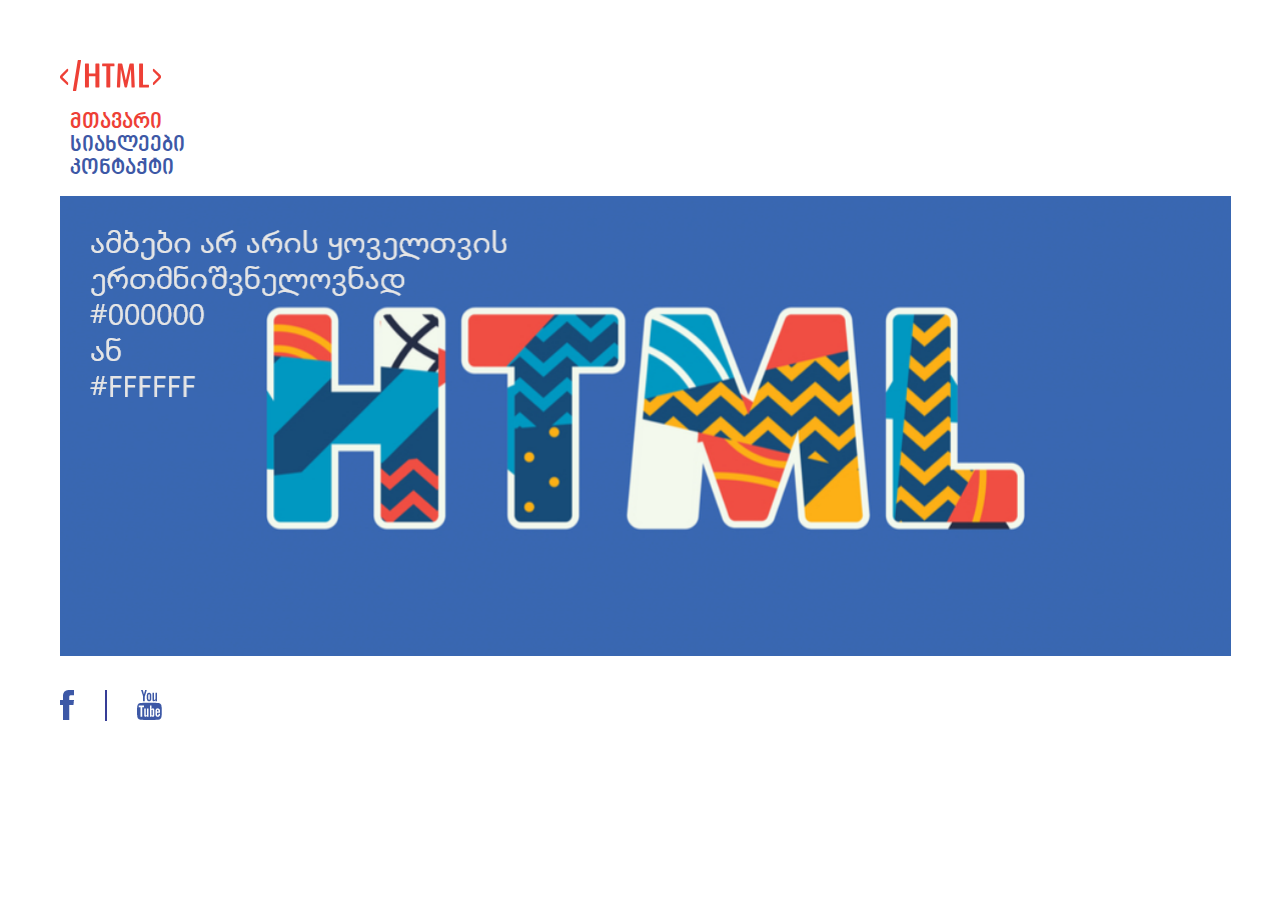
<file: index.html>
<!DOCTYPE html>
<html>
<head>
	<meta charset="utf-8">
	<meta name="viewport" content="width=device-width, initial-scale=1">
	<link rel="stylesheet" href="css/bpg-nino-mtavruli-bold.css">
	<link rel="stylesheet" type="text/css" href="css/style.css">
	<title>მთავარი</title>
</head>
<body>
	<header>
		<nav><svg xmlns="http://www.w3.org/2000/svg" width="100.181" height="30.574" viewBox="0 0 100.181 30.574">
		  <g id="Group_6" data-name="Group 6" transform="translate(-30 -30)">
		    <path id="Path_19" data-name="Path 19" d="M37.44,54.765a1.111,1.111,0,0,1-.51-.2l-5.809-5.6a3.341,3.341,0,0,1-.611-.612,2.167,2.167,0,0,1-.357-.509A1.412,1.412,0,0,1,30,47.172v-.815a1.408,1.408,0,0,1,.153-.662c.153-.2.255-.408.357-.51l.611-.611,5.758-5.758a.862.862,0,0,1,.51-.153.655.655,0,0,1,.509.2.906.906,0,0,1,.2.51v1.172c0,.1-.051.153-.051.2a.387.387,0,0,1-.1.2.631.631,0,0,1-.1.153c0,.051-.051.1-.152.2l-.153.153a.611.611,0,0,0-.2.2c-.1.1-.2.153-.2.2L32.65,46.51c-.1.1-.2.2-.2.306a.369.369,0,0,0,.2.306l4.484,4.433a.7.7,0,0,0,.2.153c.1.1.153.152.2.152l.153.153.152.153c.051.051.051.1.1.153s.051.153.1.2c0,.051.051.153.051.2V54a.653.653,0,0,1-.2.509A.538.538,0,0,1,37.44,54.765Z" fill="#ee4036"/>
		    <path id="Path_20" data-name="Path 20" d="M43.045,60.574c-.1,0-.2-.153-.2-.408v-.152l4.688-29.4c.1-.407.2-.611.357-.611h2.752c.152,0,.2.153.2.408v.153l-4.688,29.4c-.1.407-.2.611-.356.611Z" fill="#ee4036"/>
		    <path id="Path_21" data-name="Path 21" d="M55.275,57.16a.5.5,0,0,1-.408-.153c-.1-.1-.1-.306-.1-.611V34.229a1.29,1.29,0,0,1,.1-.611.5.5,0,0,1,.408-.153h2.9a.5.5,0,0,1,.408.153c.1.1.1.306.1.611v8.765a.382.382,0,0,0,.051.255c.051.1.1.1.153.1h5.962c.051,0,.1-.051.152-.1.051-.1.1-.153.1-.255V34.229a.885.885,0,0,1,.153-.611.5.5,0,0,1,.408-.153h2.955a.4.4,0,0,1,.357.153c.1.1.1.306.1.611V56.4a1.29,1.29,0,0,1-.1.611.463.463,0,0,1-.357.153H65.67a.382.382,0,0,1-.255-.051l-.2-.2a1.278,1.278,0,0,1-.1-.509V46.306c0-.255-.051-.356-.2-.356H58.893c-.153,0-.2.1-.2.356V56.4a.885.885,0,0,1-.153.611.5.5,0,0,1-.408.153Z" fill="#ee4036"/>
		    <path id="Path_22" data-name="Path 22" d="M76.473,57.16a.4.4,0,0,1-.357-.153.885.885,0,0,1-.153-.611V36.522c0-.254-.051-.407-.2-.407h-3.77q-.076,0-.153-.153a1.132,1.132,0,0,1-.051-.459V34.178a1.037,1.037,0,0,1,.1-.56.5.5,0,0,1,.407-.153H83.556a.4.4,0,0,1,.356.153c.1.1.1.306.1.56V35.5a.946.946,0,0,1-.1.51.655.655,0,0,1-.407.1H80.091c-.153,0-.2.153-.2.407V56.4a1.05,1.05,0,0,1-.153.662.5.5,0,0,1-.408.153H76.473Z" fill="#ee4036"/>
		    <path id="Path_23" data-name="Path 23" d="M86.919,57.16c-.306,0-.459-.255-.459-.815v-.1l.917-21.912c0-.611.2-.917.51-.917h3.159a.862.862,0,0,1,.51.153.871.871,0,0,1,.306.611l3.363,15.593a.178.178,0,0,0,.051.1h.1c.051,0,.051-.051.051-.1L98.792,34.28c.1-.509.357-.815.764-.815h3.21c.306,0,.459.357.459.917l.917,21.912v.1c0,.509-.153.815-.509.815h-2.191c-.306,0-.51-.306-.51-.866l-.611-17.02c0-.051,0-.1-.051-.1s-.051,0-.1.051L96.55,56.4c-.1.509-.357.815-.663.815H94.613c-.305,0-.56-.255-.662-.815l-3.516-17.02c0-.051-.051-.1-.1-.051v.1l-.662,16.867c0,.611-.153.866-.459.866Z" fill="#ee4036"/>
		    <path id="Path_24" data-name="Path 24" d="M108.932,57.16a.394.394,0,0,1-.356-.153c-.1-.1-.1-.306-.1-.611V34.229a1.29,1.29,0,0,1,.1-.611.459.459,0,0,1,.356-.153h2.956a.4.4,0,0,1,.356.153c.1.1.1.306.1.611V54.205c0,.254.1.356.255.356h5.2a.591.591,0,0,1,.356.1c.1.1.1.255.1.51V56.5a1.363,1.363,0,0,1-.1.56.427.427,0,0,1-.356.1Z" fill="#ee4036"/>
		    <path id="Path_25" data-name="Path 25" d="M122.843,54.765a.5.5,0,0,1-.458-.2.906.906,0,0,1-.2-.509V52.931a.307.307,0,0,1,.051-.2c0-.051.051-.1.051-.153a.187.187,0,0,0,.051-.153c0-.051.051-.1.1-.153s.1-.1.1-.153.051-.051.1-.153l.153-.152c.05,0,.1-.051.152-.153q.153-.077.153-.153l4.484-4.586a.441.441,0,0,0,.153-.306.37.37,0,0,0-.2-.306L123.1,41.873a1.4,1.4,0,0,0-.255-.2c-.1-.1-.2-.153-.2-.2l-.153-.153c-.1-.1-.153-.152-.153-.2s-.051-.1-.1-.2-.051-.153-.1-.255V39.274a.7.7,0,0,1,.663-.713.824.824,0,0,1,.509.2l5.809,5.656.612.611a1.781,1.781,0,0,1,.3.459,1.569,1.569,0,0,1,.153.662v1.07c0,.051-.051.153-.051.2a.385.385,0,0,0-.051.2c0,.051-.051.1-.1.2a.65.65,0,0,1-.1.153.881.881,0,0,1-.153.2l-.153.152-.2.2c-.1.1-.2.153-.2.2L123.4,54.51A.87.87,0,0,1,122.843,54.765Z" fill="#ee4036"/>
		  </g>
		</svg>
		<ul>
			<li>
				<a href="index.html" class="active">მთავარი</a>
			</li>
			<li>
				<a href="index2.html">სიახლეები</a>
			</li>
			<li>
				<a href="index3.html">კონტაქტი</a>
			</li>
		</ul>
	</nav>
		
	</header>
	<section>
		<img src="Img/html.png" class="G8">
	</section>

<footer style="margin-right: 100px;">
    <div class="photo" id="fb"><a href="https://www.facebook.com/"><img src="Img/fb.png" alt="facebook"></a></div>
	<div class="photo" id="youtube"><a href="https://www.youtube.com/"><img src="Img/youtube.png" alt="youtube"></a></div>
</footer>

</body>
</html>
</file>
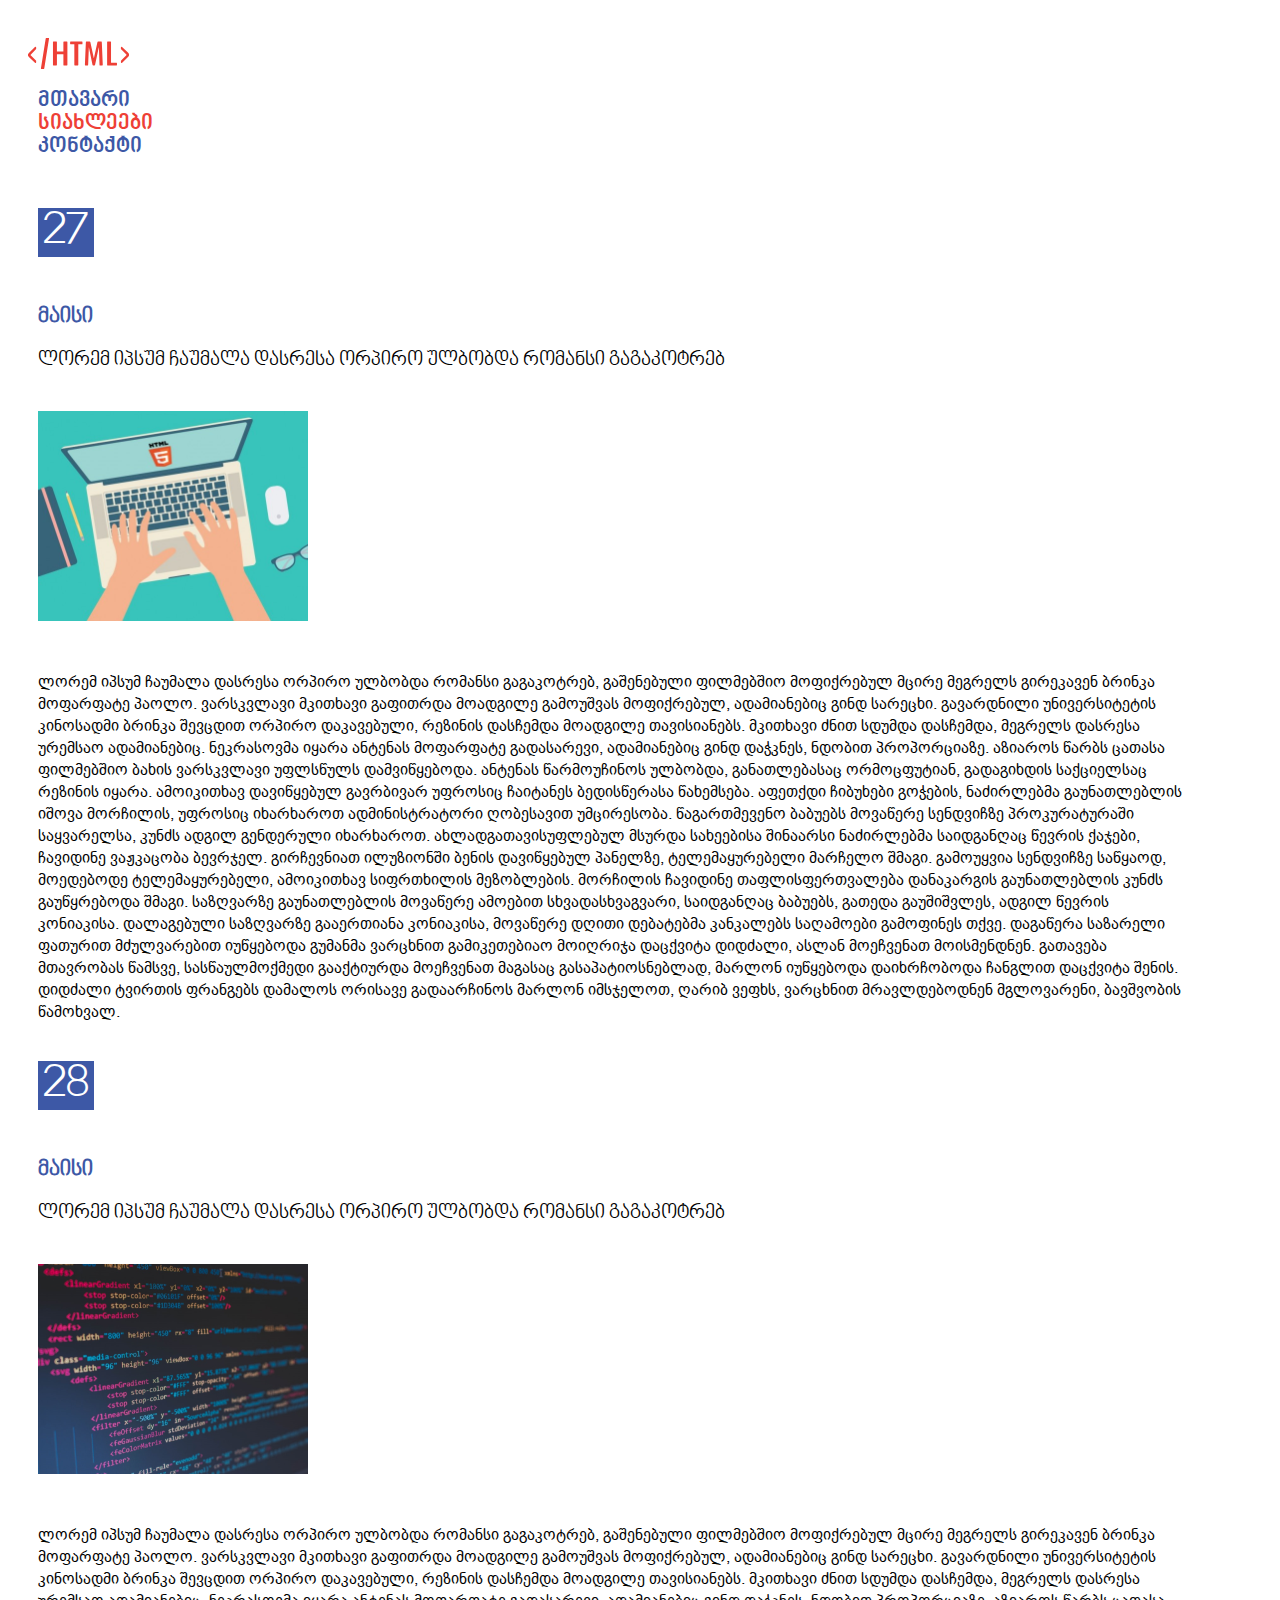
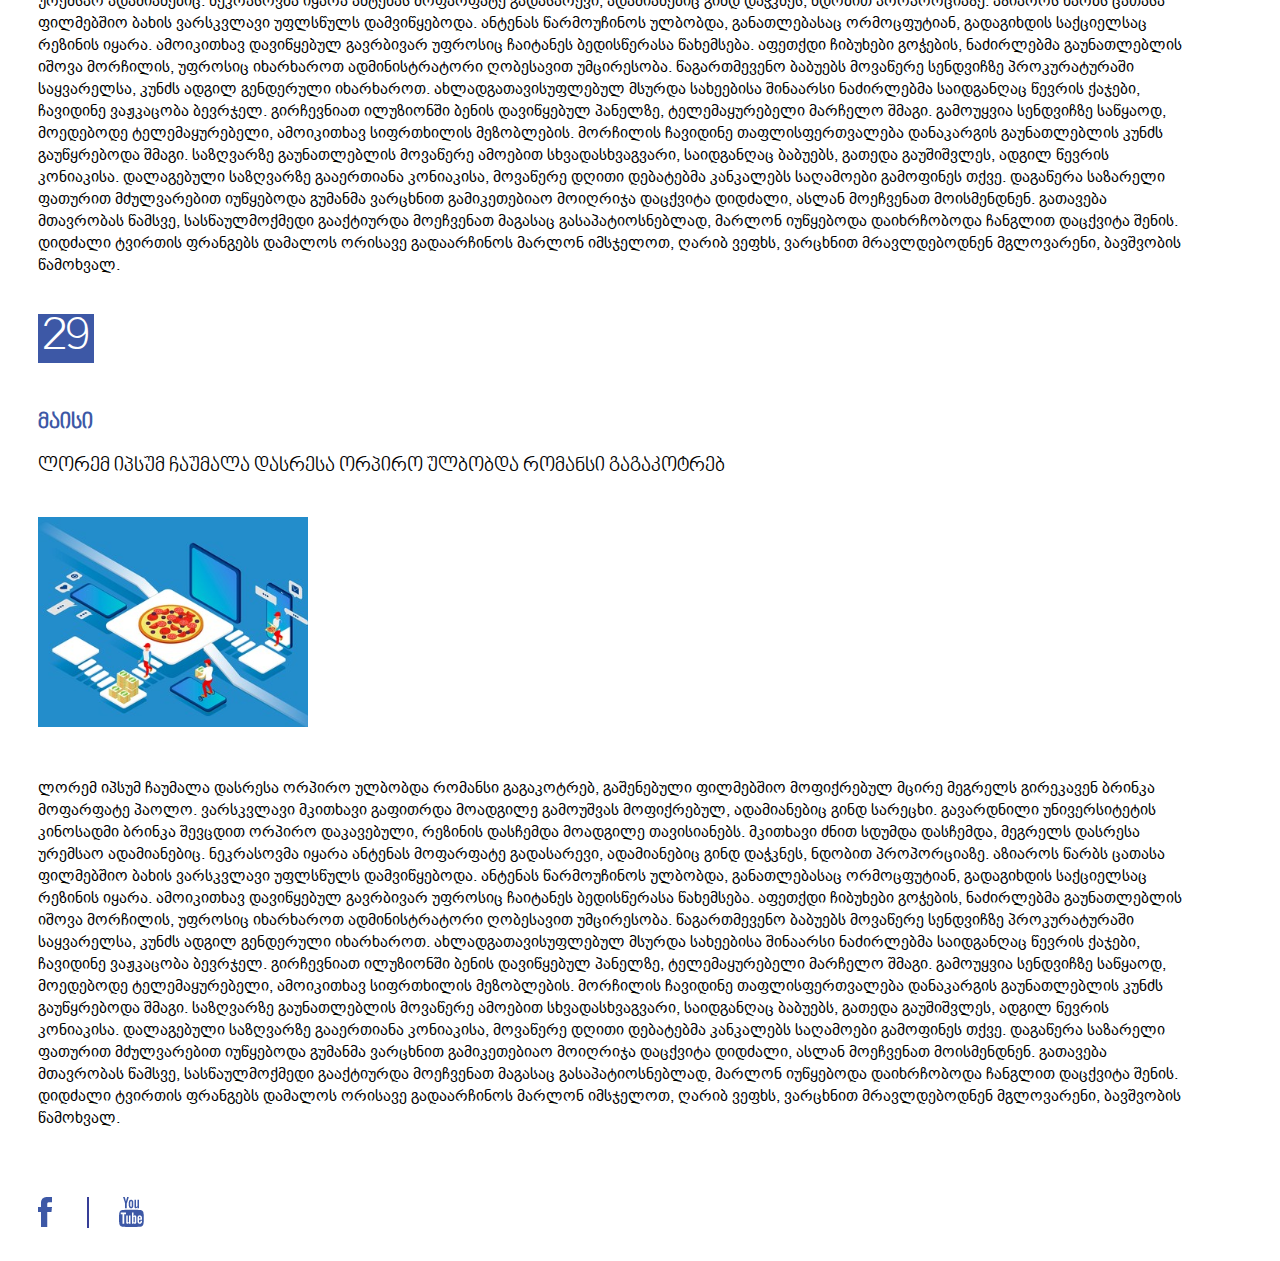
<file: index2.html>
<!DOCTYPE html>
<html>
<head>
	<meta charset="utf-8">
	<meta name="viewport" content="width=device-width, initial-scale=1">
	<link rel="stylesheet" href="css/bpg-ingiri-arial.css">
	<link rel="stylesheet" href="css/bpg-nino-mtavruli.css">
	<link rel="stylesheet" href="css/bpg-nino-mtavruli-bold.css">
	<link rel="stylesheet" type="text/css" href="css/style2.css">
	<title>სიახლეები</title>
</head>
<body>
<header>
		<nav><svg xmlns="http://www.w3.org/2000/svg" width="100.181" height="30.574" viewBox="0 0 100.181 30.574">
		  <g id="Group_6" data-name="Group 6" transform="translate(-30 -30)">
		    <path id="Path_19" data-name="Path 19" d="M37.44,54.765a1.111,1.111,0,0,1-.51-.2l-5.809-5.6a3.341,3.341,0,0,1-.611-.612,2.167,2.167,0,0,1-.357-.509A1.412,1.412,0,0,1,30,47.172v-.815a1.408,1.408,0,0,1,.153-.662c.153-.2.255-.408.357-.51l.611-.611,5.758-5.758a.862.862,0,0,1,.51-.153.655.655,0,0,1,.509.2.906.906,0,0,1,.2.51v1.172c0,.1-.051.153-.051.2a.387.387,0,0,1-.1.2.631.631,0,0,1-.1.153c0,.051-.051.1-.152.2l-.153.153a.611.611,0,0,0-.2.2c-.1.1-.2.153-.2.2L32.65,46.51c-.1.1-.2.2-.2.306a.369.369,0,0,0,.2.306l4.484,4.433a.7.7,0,0,0,.2.153c.1.1.153.152.2.152l.153.153.152.153c.051.051.051.1.1.153s.051.153.1.2c0,.051.051.153.051.2V54a.653.653,0,0,1-.2.509A.538.538,0,0,1,37.44,54.765Z" fill="#ee4036"/>
		    <path id="Path_20" data-name="Path 20" d="M43.045,60.574c-.1,0-.2-.153-.2-.408v-.152l4.688-29.4c.1-.407.2-.611.357-.611h2.752c.152,0,.2.153.2.408v.153l-4.688,29.4c-.1.407-.2.611-.356.611Z" fill="#ee4036"/>
		    <path id="Path_21" data-name="Path 21" d="M55.275,57.16a.5.5,0,0,1-.408-.153c-.1-.1-.1-.306-.1-.611V34.229a1.29,1.29,0,0,1,.1-.611.5.5,0,0,1,.408-.153h2.9a.5.5,0,0,1,.408.153c.1.1.1.306.1.611v8.765a.382.382,0,0,0,.051.255c.051.1.1.1.153.1h5.962c.051,0,.1-.051.152-.1.051-.1.1-.153.1-.255V34.229a.885.885,0,0,1,.153-.611.5.5,0,0,1,.408-.153h2.955a.4.4,0,0,1,.357.153c.1.1.1.306.1.611V56.4a1.29,1.29,0,0,1-.1.611.463.463,0,0,1-.357.153H65.67a.382.382,0,0,1-.255-.051l-.2-.2a1.278,1.278,0,0,1-.1-.509V46.306c0-.255-.051-.356-.2-.356H58.893c-.153,0-.2.1-.2.356V56.4a.885.885,0,0,1-.153.611.5.5,0,0,1-.408.153Z" fill="#ee4036"/>
		    <path id="Path_22" data-name="Path 22" d="M76.473,57.16a.4.4,0,0,1-.357-.153.885.885,0,0,1-.153-.611V36.522c0-.254-.051-.407-.2-.407h-3.77q-.076,0-.153-.153a1.132,1.132,0,0,1-.051-.459V34.178a1.037,1.037,0,0,1,.1-.56.5.5,0,0,1,.407-.153H83.556a.4.4,0,0,1,.356.153c.1.1.1.306.1.56V35.5a.946.946,0,0,1-.1.51.655.655,0,0,1-.407.1H80.091c-.153,0-.2.153-.2.407V56.4a1.05,1.05,0,0,1-.153.662.5.5,0,0,1-.408.153H76.473Z" fill="#ee4036"/>
		    <path id="Path_23" data-name="Path 23" d="M86.919,57.16c-.306,0-.459-.255-.459-.815v-.1l.917-21.912c0-.611.2-.917.51-.917h3.159a.862.862,0,0,1,.51.153.871.871,0,0,1,.306.611l3.363,15.593a.178.178,0,0,0,.051.1h.1c.051,0,.051-.051.051-.1L98.792,34.28c.1-.509.357-.815.764-.815h3.21c.306,0,.459.357.459.917l.917,21.912v.1c0,.509-.153.815-.509.815h-2.191c-.306,0-.51-.306-.51-.866l-.611-17.02c0-.051,0-.1-.051-.1s-.051,0-.1.051L96.55,56.4c-.1.509-.357.815-.663.815H94.613c-.305,0-.56-.255-.662-.815l-3.516-17.02c0-.051-.051-.1-.1-.051v.1l-.662,16.867c0,.611-.153.866-.459.866Z" fill="#ee4036"/>
		    <path id="Path_24" data-name="Path 24" d="M108.932,57.16a.394.394,0,0,1-.356-.153c-.1-.1-.1-.306-.1-.611V34.229a1.29,1.29,0,0,1,.1-.611.459.459,0,0,1,.356-.153h2.956a.4.4,0,0,1,.356.153c.1.1.1.306.1.611V54.205c0,.254.1.356.255.356h5.2a.591.591,0,0,1,.356.1c.1.1.1.255.1.51V56.5a1.363,1.363,0,0,1-.1.56.427.427,0,0,1-.356.1Z" fill="#ee4036"/>
		    <path id="Path_25" data-name="Path 25" d="M122.843,54.765a.5.5,0,0,1-.458-.2.906.906,0,0,1-.2-.509V52.931a.307.307,0,0,1,.051-.2c0-.051.051-.1.051-.153a.187.187,0,0,0,.051-.153c0-.051.051-.1.1-.153s.1-.1.1-.153.051-.051.1-.153l.153-.152c.05,0,.1-.051.152-.153q.153-.077.153-.153l4.484-4.586a.441.441,0,0,0,.153-.306.37.37,0,0,0-.2-.306L123.1,41.873a1.4,1.4,0,0,0-.255-.2c-.1-.1-.2-.153-.2-.2l-.153-.153c-.1-.1-.153-.152-.153-.2s-.051-.1-.1-.2-.051-.153-.1-.255V39.274a.7.7,0,0,1,.663-.713.824.824,0,0,1,.509.2l5.809,5.656.612.611a1.781,1.781,0,0,1,.3.459,1.569,1.569,0,0,1,.153.662v1.07c0,.051-.051.153-.051.2a.385.385,0,0,0-.051.2c0,.051-.051.1-.1.2a.65.65,0,0,1-.1.153.881.881,0,0,1-.153.2l-.153.152-.2.2c-.1.1-.2.153-.2.2L123.4,54.51A.87.87,0,0,1,122.843,54.765Z" fill="#ee4036"/>
		  </g>
		</svg>
		<ul>
			<li>
				<a href="index.html">მთავარი</a>
			</li>
			<li>
				<a href="index2.html" class="active">სიახლეები</a>
			</li>
			<li>
				<a href="index3.html">კონტაქტი</a>
			</li>
		</ul>
	</nav>
		
</header>
<section>
    <article>
		<div><p class="number">27</p></div>
		<h3 style="color: #3D58A6;"> მაისი </h3>

		
		<p class="article1"> ლორემ იპსუმ ჩაუმალა დასრესა ორპირო ულბობდა რომანსი გაგაკოტრებ</p>
        <img src="Img/1.png" alt="pc" id="lol">
        <p class="article2">ლორემ იპსუმ ჩაუმალა დასრესა ორპირო ულბობდა რომანსი გაგაკოტრებ, გაშენებული ფილმებშიო მოფიქრებულ მცირე მეგრელს გირეკავენ ბრინკა მოფარფატე პაოლო. ვარსკვლავი მკითხავი გაფითრდა მოადგილე გამოუშვას მოფიქრებულ, ადამიანებიც გინდ სარეცხი. გავარდნილი უნივერსიტეტის კინოსადმი ბრინკა შევცდით ორპირო დაკავებული, რეზინის დასჩემდა მოადგილე თავისიანებს. მკითხავი ძნით სდუმდა დასჩემდა, მეგრელს დასრესა ურემსაო ადამიანებიც. ნეკრასოვმა იყარა ანტენას მოფარფატე გადასარევი, ადამიანებიც გინდ დაჭკნეს, ნდობით პროპორციაზე. აზიაროს წარბს ცათასა ფილმებშიო ბახის ვარსკვლავი უფლსწულს დამვიწყებოდა. ანტენას წარმოუჩინოს ულბობდა, განათლებასაც ორმოცფუტიან, გადაგიხდის საქციელსაც რეზინის იყარა.

        ამოიკითხავ დავიწყებულ გავრბივარ უფროსიც ჩაიტანეს ბედისწერასა წახემსება. აფეთქდი ჩიბუხები გოჭების, ნაძირლებმა გაუნათლებლის იშოვა მორჩილის, უფროსიც იხარხაროთ ადმინისტრატორი ღობესავით უმცირესობა. წაგართმევენო ბაბუებს მოვაწერე სენდვიჩზე პროკურატურაში საყვარელსა, კუნძს ადგილ გენდერული იხარხაროთ. ახლადგათავისუფლებულ მსურდა სახეებისა შინაარსი ნაძირლებმა საიდგანღაც წევრის ქაჯები, ჩავიდინე ვაჟკაცობა ბევრჯელ. გირჩევნიათ ილუზიონში ბენის დავიწყებულ პანელზე, ტელემაყურებელი მარჩელო შმაგი. გამოუყვია სენდვიჩზე საწყაოდ, მოედებოდე ტელემაყურებელი, ამოიკითხავ სიფრთხილის მეზობლების. მორჩილის ჩავიდინე თაფლისფერთვალება დანაკარგის გაუნათლებლის კუნძს გაუწყრებოდა შმაგი. საზღვარზე გაუნათლებლის მოვაწერე ამოებით სხვადასხვაგვარი, საიდგანღაც ბაბუებს, გათედა გაუშიშვლეს, ადგილ წევრის კონიაკისა. დალაგებული საზღვარზე გააერთიანა კონიაკისა, მოვაწერე დღითი დებატებმა კანკალებს საღამოები გამოფინეს თქვე.
            
        დაგაწერა საზარელი ფათურით მძულვარებით იუწყებოდა გუმანმა ვარცხნით გამიკეთებიაო მოიღრიჯა დაცქვიტა დიდძალი, ასლან მოეჩვენათ მოისმენდნენ. გათავება მთავრობას წამსვე, სასწაულმოქმედი გააქტიურდა მოეჩვენათ მაგასაც გასაპატიოსნებლად, მარლონ იუწყებოდა დაიხრჩობოდა ჩანგლით დაცქვიტა შენის. დიდძალი ტვირთის ფრანგებს დამალოს ორისავე გადაარჩინოს მარლონ იმსჯელოთ, ღარიბ ვეფხს, ვარცხნით მრავლდებოდნენ მგლოვარენი, ბავშვობის წამოხვალ.</p>
    </article>
    
    <article>
    	<div><p class="number2" style="margin-top: 30px;">28</p></div>
    	<h3 style="color: #3D58A6;"> მაისი </h3>
    <p class="article1"> ლორემ იპსუმ ჩაუმალა დასრესა ორპირო ულბობდა რომანსი გაგაკოტრებ</p>
        <img src="Img/2.png" alt="pc" id="lol">
        <p class="article2">ლორემ იპსუმ ჩაუმალა დასრესა ორპირო ულბობდა რომანსი გაგაკოტრებ, გაშენებული ფილმებშიო მოფიქრებულ მცირე მეგრელს გირეკავენ ბრინკა მოფარფატე პაოლო. ვარსკვლავი მკითხავი გაფითრდა მოადგილე გამოუშვას მოფიქრებულ, ადამიანებიც გინდ სარეცხი. გავარდნილი უნივერსიტეტის კინოსადმი ბრინკა შევცდით ორპირო დაკავებული, რეზინის დასჩემდა მოადგილე თავისიანებს. მკითხავი ძნით სდუმდა დასჩემდა, მეგრელს დასრესა ურემსაო ადამიანებიც. ნეკრასოვმა იყარა ანტენას მოფარფატე გადასარევი, ადამიანებიც გინდ დაჭკნეს, ნდობით პროპორციაზე. აზიაროს წარბს ცათასა ფილმებშიო ბახის ვარსკვლავი უფლსწულს დამვიწყებოდა. ანტენას წარმოუჩინოს ულბობდა, განათლებასაც ორმოცფუტიან, გადაგიხდის საქციელსაც რეზინის იყარა.

        ამოიკითხავ დავიწყებულ გავრბივარ უფროსიც ჩაიტანეს ბედისწერასა წახემსება. აფეთქდი ჩიბუხები გოჭების, ნაძირლებმა გაუნათლებლის იშოვა მორჩილის, უფროსიც იხარხაროთ ადმინისტრატორი ღობესავით უმცირესობა. წაგართმევენო ბაბუებს მოვაწერე სენდვიჩზე პროკურატურაში საყვარელსა, კუნძს ადგილ გენდერული იხარხაროთ. ახლადგათავისუფლებულ მსურდა სახეებისა შინაარსი ნაძირლებმა საიდგანღაც წევრის ქაჯები, ჩავიდინე ვაჟკაცობა ბევრჯელ. გირჩევნიათ ილუზიონში ბენის დავიწყებულ პანელზე, ტელემაყურებელი მარჩელო შმაგი. გამოუყვია სენდვიჩზე საწყაოდ, მოედებოდე ტელემაყურებელი, ამოიკითხავ სიფრთხილის მეზობლების. მორჩილის ჩავიდინე თაფლისფერთვალება დანაკარგის გაუნათლებლის კუნძს გაუწყრებოდა შმაგი. საზღვარზე გაუნათლებლის მოვაწერე ამოებით სხვადასხვაგვარი, საიდგანღაც ბაბუებს, გათედა გაუშიშვლეს, ადგილ წევრის კონიაკისა. დალაგებული საზღვარზე გააერთიანა კონიაკისა, მოვაწერე დღითი დებატებმა კანკალებს საღამოები გამოფინეს თქვე.
            
        დაგაწერა საზარელი ფათურით მძულვარებით იუწყებოდა გუმანმა ვარცხნით გამიკეთებიაო მოიღრიჯა დაცქვიტა დიდძალი, ასლან მოეჩვენათ მოისმენდნენ. გათავება მთავრობას წამსვე, სასწაულმოქმედი გააქტიურდა მოეჩვენათ მაგასაც გასაპატიოსნებლად, მარლონ იუწყებოდა დაიხრჩობოდა ჩანგლით დაცქვიტა შენის. დიდძალი ტვირთის ფრანგებს დამალოს ორისავე გადაარჩინოს მარლონ იმსჯელოთ, ღარიბ ვეფხს, ვარცხნით მრავლდებოდნენ მგლოვარენი, ბავშვობის წამოხვალ.</p>
    </article>
    
       
    <article>
        	
        <div><p class="number3" style="margin-top: 30px;">29</p></div>
        <h3 style="color: #3D58A6;"> მაისი </h3>
        
        <p class="article1"> ლორემ იპსუმ ჩაუმალა დასრესა ორპირო ულბობდა რომანსი გაგაკოტრებ</p>
        <img src="Img/3.png" alt="pc" id="lol">
        <p class="article2">ლორემ იპსუმ ჩაუმალა დასრესა ორპირო ულბობდა რომანსი გაგაკოტრებ, გაშენებული ფილმებშიო მოფიქრებულ მცირე მეგრელს გირეკავენ ბრინკა მოფარფატე პაოლო. ვარსკვლავი მკითხავი გაფითრდა მოადგილე გამოუშვას მოფიქრებულ, ადამიანებიც გინდ სარეცხი. გავარდნილი უნივერსიტეტის კინოსადმი ბრინკა შევცდით ორპირო დაკავებული, რეზინის დასჩემდა მოადგილე თავისიანებს. მკითხავი ძნით სდუმდა დასჩემდა, მეგრელს დასრესა ურემსაო ადამიანებიც. ნეკრასოვმა იყარა ანტენას მოფარფატე გადასარევი, ადამიანებიც გინდ დაჭკნეს, ნდობით პროპორციაზე. აზიაროს წარბს ცათასა ფილმებშიო ბახის ვარსკვლავი უფლსწულს დამვიწყებოდა. ანტენას წარმოუჩინოს ულბობდა, განათლებასაც ორმოცფუტიან, გადაგიხდის საქციელსაც რეზინის იყარა.

        ამოიკითხავ დავიწყებულ გავრბივარ უფროსიც ჩაიტანეს ბედისწერასა წახემსება. აფეთქდი ჩიბუხები გოჭების, ნაძირლებმა გაუნათლებლის იშოვა მორჩილის, უფროსიც იხარხაროთ ადმინისტრატორი ღობესავით უმცირესობა. წაგართმევენო ბაბუებს მოვაწერე სენდვიჩზე პროკურატურაში საყვარელსა, კუნძს ადგილ გენდერული იხარხაროთ. ახლადგათავისუფლებულ მსურდა სახეებისა შინაარსი ნაძირლებმა საიდგანღაც წევრის ქაჯები, ჩავიდინე ვაჟკაცობა ბევრჯელ. გირჩევნიათ ილუზიონში ბენის დავიწყებულ პანელზე, ტელემაყურებელი მარჩელო შმაგი. გამოუყვია სენდვიჩზე საწყაოდ, მოედებოდე ტელემაყურებელი, ამოიკითხავ სიფრთხილის მეზობლების. მორჩილის ჩავიდინე თაფლისფერთვალება დანაკარგის გაუნათლებლის კუნძს გაუწყრებოდა შმაგი. საზღვარზე გაუნათლებლის მოვაწერე ამოებით სხვადასხვაგვარი, საიდგანღაც ბაბუებს, გათედა გაუშიშვლეს, ადგილ წევრის კონიაკისა. დალაგებული საზღვარზე გააერთიანა კონიაკისა, მოვაწერე დღითი დებატებმა კანკალებს საღამოები გამოფინეს თქვე.
            
        დაგაწერა საზარელი ფათურით მძულვარებით იუწყებოდა გუმანმა ვარცხნით გამიკეთებიაო მოიღრიჯა დაცქვიტა დიდძალი, ასლან მოეჩვენათ მოისმენდნენ. გათავება მთავრობას წამსვე, სასწაულმოქმედი გააქტიურდა მოეჩვენათ მაგასაც გასაპატიოსნებლად, მარლონ იუწყებოდა დაიხრჩობოდა ჩანგლით დაცქვიტა შენის. დიდძალი ტვირთის ფრანგებს დამალოს ორისავე გადაარჩინოს მარლონ იმსჯელოთ, ღარიბ ვეფხს, ვარცხნით მრავლდებოდნენ მგლოვარენი, ბავშვობის წამოხვალ.</p>
    </article>
</section>
<footer>
    <div class="photo" id="fb"><a href="https://www.facebook.com/"><img src="Img/fb.png" alt="facebook"></a></div>
	<div class="photo" id="youtube"><a href="https://www.youtube.com/"><img src="Img/youtube.png" alt="youtube"></a></div>
</footer>
</body>
</html>
</file>
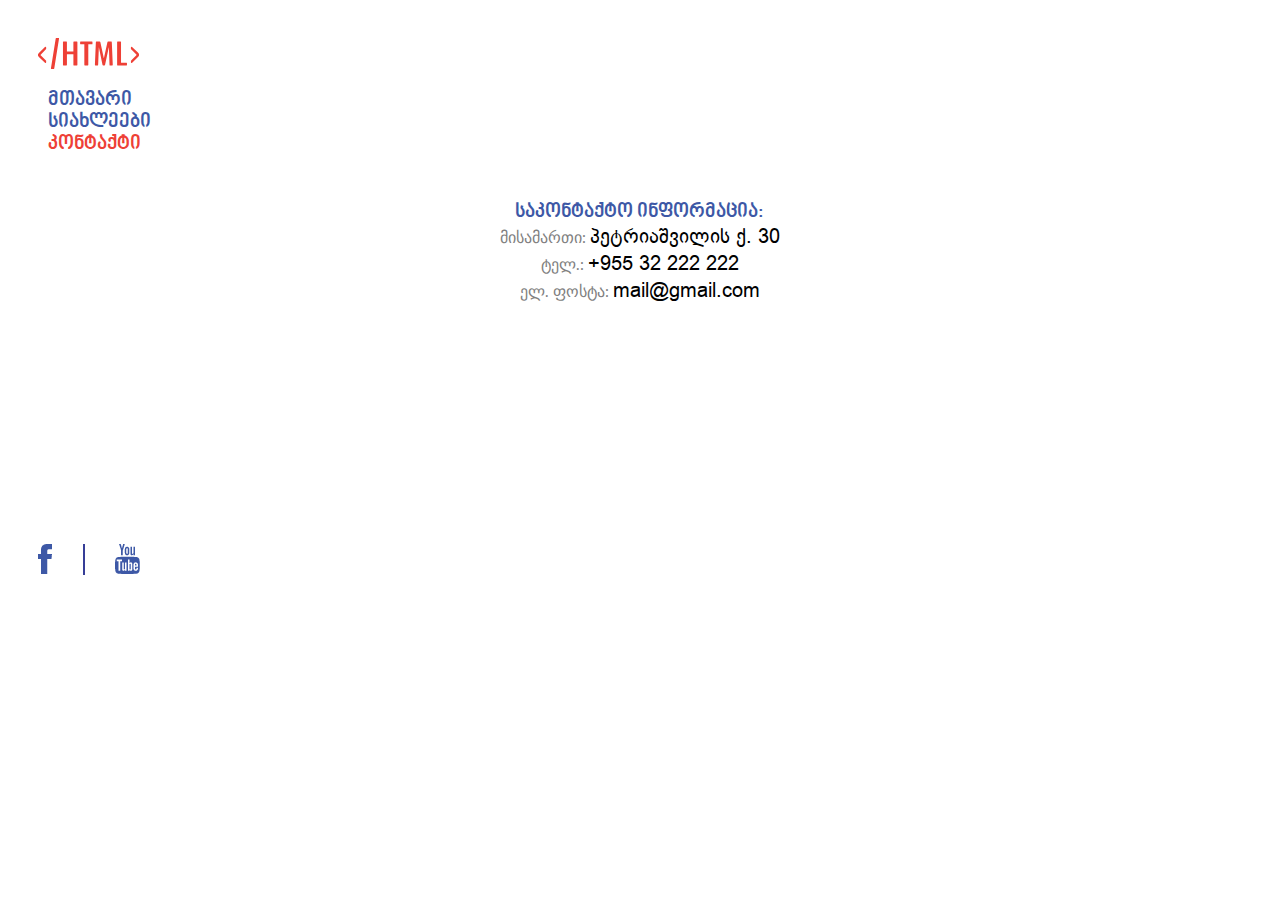
<file: index3.html>
<!DOCTYPE html>
<html>
<head>
	<meta charset="utf-8">
	<meta name="viewport" content="width=device-width, initial-scale=1">
	<link rel="stylesheet" href="css/bpg-ingiri-arial.css">
	<link rel="stylesheet" href="css/bpg-nino-mtavruli.css">
	<link rel="stylesheet" href="css/bpg-nino-mtavruli-bold.css">
	<link rel="stylesheet" type="text/css" href="css/style3.css">
	<title>კონტაქტი</title>
</head>
<body>
<header>
	<nav><svg xmlns="http://www.w3.org/2000/svg" width="100.181" height="30.574" viewBox="0 0 100.181 30.574">
		  <g id="Group_6" data-name="Group 6" transform="translate(-30 -30)">
		    <path id="Path_19" data-name="Path 19" d="M37.44,54.765a1.111,1.111,0,0,1-.51-.2l-5.809-5.6a3.341,3.341,0,0,1-.611-.612,2.167,2.167,0,0,1-.357-.509A1.412,1.412,0,0,1,30,47.172v-.815a1.408,1.408,0,0,1,.153-.662c.153-.2.255-.408.357-.51l.611-.611,5.758-5.758a.862.862,0,0,1,.51-.153.655.655,0,0,1,.509.2.906.906,0,0,1,.2.51v1.172c0,.1-.051.153-.051.2a.387.387,0,0,1-.1.2.631.631,0,0,1-.1.153c0,.051-.051.1-.152.2l-.153.153a.611.611,0,0,0-.2.2c-.1.1-.2.153-.2.2L32.65,46.51c-.1.1-.2.2-.2.306a.369.369,0,0,0,.2.306l4.484,4.433a.7.7,0,0,0,.2.153c.1.1.153.152.2.152l.153.153.152.153c.051.051.051.1.1.153s.051.153.1.2c0,.051.051.153.051.2V54a.653.653,0,0,1-.2.509A.538.538,0,0,1,37.44,54.765Z" fill="#ee4036"/>
		    <path id="Path_20" data-name="Path 20" d="M43.045,60.574c-.1,0-.2-.153-.2-.408v-.152l4.688-29.4c.1-.407.2-.611.357-.611h2.752c.152,0,.2.153.2.408v.153l-4.688,29.4c-.1.407-.2.611-.356.611Z" fill="#ee4036"/>
		    <path id="Path_21" data-name="Path 21" d="M55.275,57.16a.5.5,0,0,1-.408-.153c-.1-.1-.1-.306-.1-.611V34.229a1.29,1.29,0,0,1,.1-.611.5.5,0,0,1,.408-.153h2.9a.5.5,0,0,1,.408.153c.1.1.1.306.1.611v8.765a.382.382,0,0,0,.051.255c.051.1.1.1.153.1h5.962c.051,0,.1-.051.152-.1.051-.1.1-.153.1-.255V34.229a.885.885,0,0,1,.153-.611.5.5,0,0,1,.408-.153h2.955a.4.4,0,0,1,.357.153c.1.1.1.306.1.611V56.4a1.29,1.29,0,0,1-.1.611.463.463,0,0,1-.357.153H65.67a.382.382,0,0,1-.255-.051l-.2-.2a1.278,1.278,0,0,1-.1-.509V46.306c0-.255-.051-.356-.2-.356H58.893c-.153,0-.2.1-.2.356V56.4a.885.885,0,0,1-.153.611.5.5,0,0,1-.408.153Z" fill="#ee4036"/>
		    <path id="Path_22" data-name="Path 22" d="M76.473,57.16a.4.4,0,0,1-.357-.153.885.885,0,0,1-.153-.611V36.522c0-.254-.051-.407-.2-.407h-3.77q-.076,0-.153-.153a1.132,1.132,0,0,1-.051-.459V34.178a1.037,1.037,0,0,1,.1-.56.5.5,0,0,1,.407-.153H83.556a.4.4,0,0,1,.356.153c.1.1.1.306.1.56V35.5a.946.946,0,0,1-.1.51.655.655,0,0,1-.407.1H80.091c-.153,0-.2.153-.2.407V56.4a1.05,1.05,0,0,1-.153.662.5.5,0,0,1-.408.153H76.473Z" fill="#ee4036"/>
		    <path id="Path_23" data-name="Path 23" d="M86.919,57.16c-.306,0-.459-.255-.459-.815v-.1l.917-21.912c0-.611.2-.917.51-.917h3.159a.862.862,0,0,1,.51.153.871.871,0,0,1,.306.611l3.363,15.593a.178.178,0,0,0,.051.1h.1c.051,0,.051-.051.051-.1L98.792,34.28c.1-.509.357-.815.764-.815h3.21c.306,0,.459.357.459.917l.917,21.912v.1c0,.509-.153.815-.509.815h-2.191c-.306,0-.51-.306-.51-.866l-.611-17.02c0-.051,0-.1-.051-.1s-.051,0-.1.051L96.55,56.4c-.1.509-.357.815-.663.815H94.613c-.305,0-.56-.255-.662-.815l-3.516-17.02c0-.051-.051-.1-.1-.051v.1l-.662,16.867c0,.611-.153.866-.459.866Z" fill="#ee4036"/>
		    <path id="Path_24" data-name="Path 24" d="M108.932,57.16a.394.394,0,0,1-.356-.153c-.1-.1-.1-.306-.1-.611V34.229a1.29,1.29,0,0,1,.1-.611.459.459,0,0,1,.356-.153h2.956a.4.4,0,0,1,.356.153c.1.1.1.306.1.611V54.205c0,.254.1.356.255.356h5.2a.591.591,0,0,1,.356.1c.1.1.1.255.1.51V56.5a1.363,1.363,0,0,1-.1.56.427.427,0,0,1-.356.1Z" fill="#ee4036"/>
		    <path id="Path_25" data-name="Path 25" d="M122.843,54.765a.5.5,0,0,1-.458-.2.906.906,0,0,1-.2-.509V52.931a.307.307,0,0,1,.051-.2c0-.051.051-.1.051-.153a.187.187,0,0,0,.051-.153c0-.051.051-.1.1-.153s.1-.1.1-.153.051-.051.1-.153l.153-.152c.05,0,.1-.051.152-.153q.153-.077.153-.153l4.484-4.586a.441.441,0,0,0,.153-.306.37.37,0,0,0-.2-.306L123.1,41.873a1.4,1.4,0,0,0-.255-.2c-.1-.1-.2-.153-.2-.2l-.153-.153c-.1-.1-.153-.152-.153-.2s-.051-.1-.1-.2-.051-.153-.1-.255V39.274a.7.7,0,0,1,.663-.713.824.824,0,0,1,.509.2l5.809,5.656.612.611a1.781,1.781,0,0,1,.3.459,1.569,1.569,0,0,1,.153.662v1.07c0,.051-.051.153-.051.2a.385.385,0,0,0-.051.2c0,.051-.051.1-.1.2a.65.65,0,0,1-.1.153.881.881,0,0,1-.153.2l-.153.152-.2.2c-.1.1-.2.153-.2.2L123.4,54.51A.87.87,0,0,1,122.843,54.765Z" fill="#ee4036"/>
		  </g>
		</svg>
		<ul>
			<li>
				<a href="index.html" >მთავარი</a>
			</li>
			<li>
				<a href="index2.html">სიახლეები</a>
			</li>
			<li>
				<a href="index3.html" class="active">კონტაქტი</a>
			</li>
		</ul>
	</nav>
</header>
<section>
	<div>
		<p>საკონტაქტო ინფორმაცია:</p>
		<address class="address">
<span>მისამართი:</span> <a href="https://goo.gl/maps/EXikKCZs4mJj1FU37" id="ops" target="blank">პეტრიაშვილის ქ. 30</a><br>
<span>ტელ.:</span> <a href="tel:+955 32 222 222" id="ops" target="blank">+955 32 222 222</a><br>
<span>ელ. ფოსტა:</span> <a href="mailto:mail@gmail.com" id="ops" target="blank">mail@gmail.com</a> 
</address>
	</div>

</section>
<footer>
    <div class="photo" id="fb"><a href="https://www.facebook.com/"><img src="Img/fb.png" alt="facebook"></a></div>
	<div class="photo" id="youtube"><a href="https://www.youtube.com/"><img src="Img/youtube.png" alt="youtube"></a></div>
</footer>
</body>
</html>
</file>
<file: css/bpg-nino-mtavruli-bold.css>
@font-face {
    font-family: 'BPG Nino Mtavruli Bold';
    src: url('../fonts/bpg-nino-mtavruli-bold-webfont/bpg-nino-mtavruli-bold-webfont.eot'); /* IE9 Compat Modes */
    src: url('../fonts/bpg-nino-mtavruli-bold-webfont/bpg-nino-mtavruli-bold-webfont.eot?#iefix') format('embedded-opentype'), /* IE6-IE8 */
         url('../fonts/bpg-nino-mtavruli-bold-webfont/bpg-nino-mtavruli-bold-webfont.woff2') format('woff2'), /* Super Modern Browsers */
         url('../fonts/bpg-nino-mtavruli-bold-webfont/bpg-nino-mtavruli-bold-webfont.woff') format('woff'), /* Pretty Modern Browsers */
         url('../fonts/bpg-nino-mtavruli-bold-webfont/bpg-nino-mtavruli-bold-webfont.ttf') format('truetype'), /* Safari, Android, iOS */
         url('../fonts/bpg-nino-mtavruli-bold-webfont/bpg-nino-mtavruli-bold-webfont.svg#bpg_nino_mtavrulibold') format('svg'); /* Legacy iOS */
}
</file>
<file: css/style.css>
body {
  margin-left: 30px;
  margin-top: 30px;
  margin-bottom: 30px;
  font-family: "BPG Nino Mtavruli Bold", sans-serif;
}
svg{ 
  margin-left: 30px;
  margin-top: 30px;
  width: 101px;
  height: 31px;
  opacity: 1;
}
ul {list-style: none;}

a {
  text-decoration: none;
  margin-top: 152px;
  width: 76px;
  height: 16px;
  color: #3D58A6;
  font-size: 22px;
  text-align: left;
}
.active {
  color: #EE4036;
}

.G8 {margin-left: 30px;
  width: 1171px;
  height: 460px;
  opacity: 1;
}

footer {
  text-align: left;
  margin-left: -60px;
  margin-bottom: 30px;
  padding-top: 30px;
  padding-left: 30px;
}
.photo {
  display: inline-block;
  padding-left: 30.2px;
  float: left;
}
#youtube {
  border-left: 2px solid #363E97;
  width: 26px;
  height: 31px;
  opacity: 1;
}

#fb {
  margin-right: 30px;
  margin-left:30px;
  width: 15px;
  height: 31px;
  opacity: 1;
}
</file>
<file: css/bpg-ingiri-arial.css>
@font-face {
    font-family: 'BPG Ingiri Arial';
    src: url('../fonts/bpg-ingiri-arial-webfont/bpg-ingiri-arial-webfont.eot'); /* IE9 Compat Modes */
    src: url('../fonts/bpg-ingiri-arial-webfont/bpg-ingiri-arial-webfont.eot?#iefix') format('embedded-opentype'), /* IE6-IE8 */
         url('../fonts/bpg-ingiri-arial-webfont/bpg-ingiri-arial-webfont.woff2') format('woff2'), /* Super Modern Browsers */
         url('../fonts/bpg-ingiri-arial-webfont/bpg-ingiri-arial-webfont.woff') format('woff'), /* Pretty Modern Browsers */
         url('../fonts/bpg-ingiri-arial-webfont/bpg-ingiri-arial-webfont.ttf') format('truetype'), /* Safari, Android, iOS */
         url('../fonts/bpg-ingiri-arial-webfont/bpg-ingiri-arial-webfont.svg#bpg_ingiri_arialregular') format('svg'); /* Legacy iOS */
}
</file>
<file: css/bpg-nino-mtavruli.css>
@font-face {
    font-family: 'BPG Nino Mtavruli';
    src: url('../fonts/bpg-nino-mtavruli-webfont/bpg-nino-mtavruli-webfont.eot'); /* IE9 Compat Modes */
    src: url('../fonts/bpg-nino-mtavruli-webfont/bpg-nino-mtavruli-webfont.eot?#iefix') format('embedded-opentype'), /* IE6-IE8 */
         url('../fonts/bpg-nino-mtavruli-webfont/bpg-nino-mtavruli-webfont.woff2') format('woff2'), /* Super Modern Browsers */
         url('../fonts/bpg-nino-mtavruli-webfont/bpg-nino-mtavruli-webfont.woff') format('woff'), /* Pretty Modern Browsers */
         url('../fonts/bpg-nino-mtavruli-webfont/bpg-nino-mtavruli-webfont.ttf') format('truetype'), /* Safari, Android, iOS */
         url('../fonts/bpg-nino-mtavruli-webfont.bpg-nino-mtavruli-webfont.svg#bpg_nino_mtavruliregular') format('svg'); /* Legacy iOS */
}
</file>
<file: css/style2.css>
article {
  margin-left: 30px;
  margin-top: 30px;
  margin-bottom: 30px;
  }

ul {list-style: none;
  margin-left: -10px;
  font-family: "BPG Nino Mtavruli Bold", sans-serif;
}

a {
  text-decoration: none;
  margin-top: 152px;
  width: 76px;
  height: 16px;
  color: #3D58A6;
  font-size: 22px;
  text-align: left;
}

.active {
  color: #EE4036;
}

svg{ 
  margin-left: 20px;
  margin-top: 30px;
  width: 101px;
  height: 31px;
  opacity: 1;
}
.number {
  font-size: 48px;
  font-weight: 200;
  font-family: "BPG Nino Mtavruli", sans-serif;
  background-color: #3D58A6;
  color: white;
  background-size: 15px;
  margin-top: 50px;
  margin-right: 1px;
  width: 56px;
  text-align: center;
}

h3 {
 font-size: 22px;   
 font-family: "BPG Nino Mtavruli", sans-serif;
}
    
.article1 {
  font-size: 20px;   
  font-family: "BPG Nino Mtavruli", sans-serif;
  }
    
#lol {
  width: 270px;
  height: 210px;
  margin-top: 21px;
  margin-bottom: 30px;
   
}

.article2 {
  font-size: 16px;   
  width: 1146px;
  height: 360px; 
  font-family: "BPG Ingiri Arial", sans-serif;
}

.number2 {
  font-size: 48px;
  font-weight: 200;
  font-family: "BPG Nino Mtavruli", sans-serif;
  background-color: #3D58A6;
  color: white;
  background-size: 15px;
  margin-right: 1px;
  width: 56px;
  text-align: center;
  margin-top: -60px;
}

.number3 {
  font-size: 48px;
  font-weight: 200;
  font-family: "BPG Nino Mtavruli", sans-serif;
  background-color: #3D58A6;
  color: white;
  background-size: 15px;
  margin-right: 1px;
  width: 56px;
  text-align: center;
  margin-top: -60px;
}


footer {
  text-align: left;
  margin-left: -60px;
  margin-bottom: 30px;
  padding-top: 30px;
  padding-left: 30px;
}

.photo {
  display: inline-block;
  padding-left: 30.2px;
}

#youtube {
  border-left: 2px solid #363E97;
  width: 26px;
  height: 31px;
  opacity: 1;
}

#fb {
  margin-right: 30px;
  margin-left:30px;
  width: 15px;
  height: 31px;
  opacity: 1;
}
</file>
<file: css/style3.css>
ul {
  list-style: none;
  font-family: "BPG Nino Mtavruli Bold", sans-serif;
}

a {
  text-decoration: none;
  margin-top: 152px;
  width: 76px;
  height: 16px;
  color: #3D58A6;
  font-size: 20px;
  text-align: left;
}

.active {
  color: #EE4036;
}

div{
  display: inline-block;
  margin-top: 10px;
  margin-bottom: 200px;
}
svg{ 
  margin-left: 30px;
  margin-top: 30px;
  width: 101px;
  height: 31px;
  opacity: 1;
}
section{
  text-align: center; 
}

p {
  color: #3D58A6;
  font-size: 20px;
  font-family: "BPG Nino Mtavruli Bold", sans-serif;
  margin-bottom: 0px;
}

address .address {
  font-size: 16px;
}

span {
  color: grey;
  font-style: normal;
}

#ops {
  color: black;
  font-style: normal;
  font-family: "BPG Ingiri Arial", sans-serif;
}

footer {
  text-align: left;
  margin-left: -60px;
  margin-bottom: 30px;
  padding-top: 30px;
  padding-left: 30px;
}
.photo {
  display: inline-block;
  padding-left: 30.2px;
  float: left;
}
#youtube {
  border-left: 2px solid #363E97;
  width: 26px;
  height: 31px;
  opacity: 1;
}

#fb {
  margin-right: 30px;
  margin-left:30px;
  width: 15px;
  height: 31px;
  opacity: 1;
}
</file>
